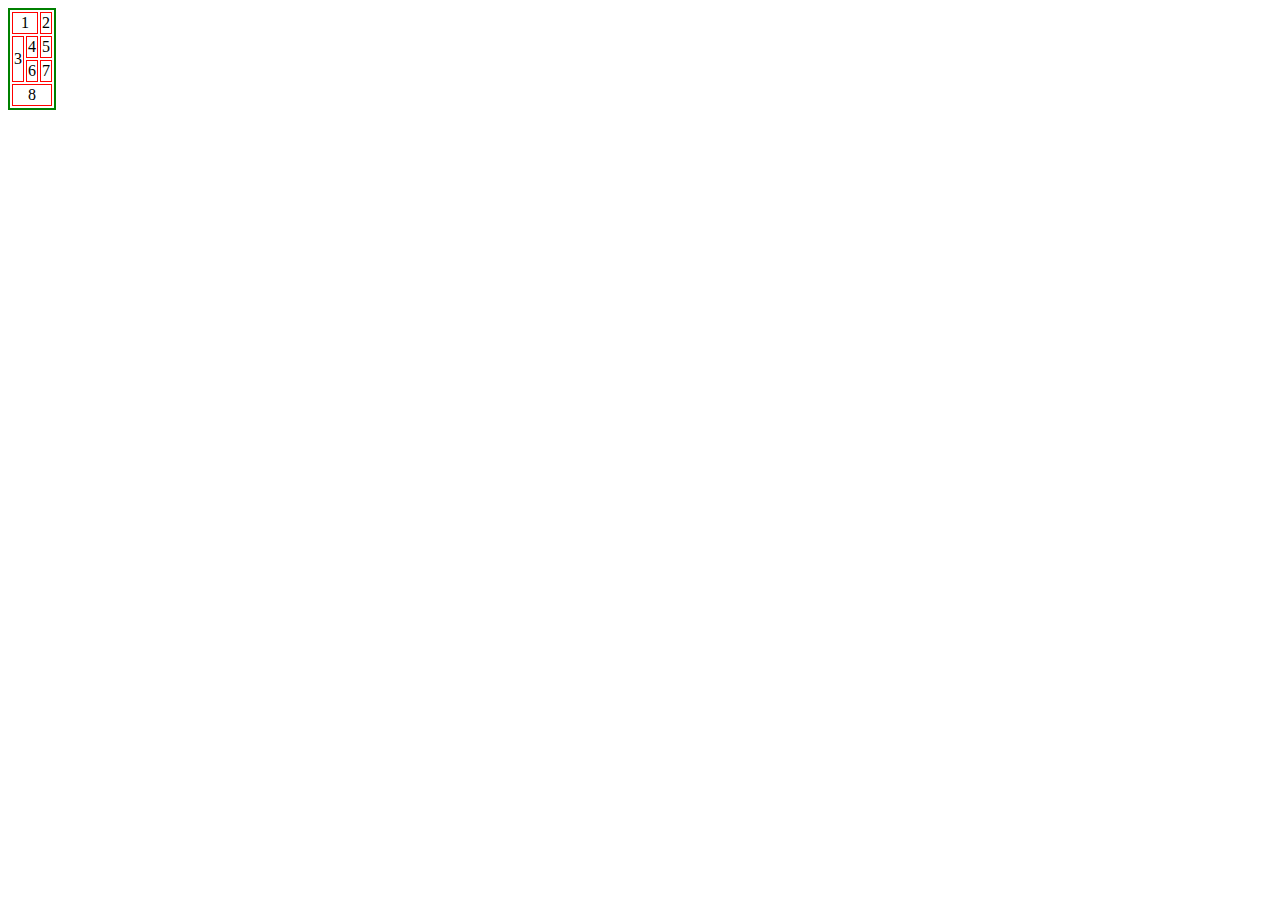
<file: 3-html/index.html>
<!DOCTYPE html>
<html>
<head>
	<title>занятие №3</title>
	<link rel="stylesheet" type="text/css" href="style.css">
</head>
<body>


		<table>
			<tr>
				<td colspan="2">1</td>
				<td>2</td>
			</tr>
			<tr>
				<td rowspan="2">3</td>
				<td>4</td>
				<td>5</td>
			</tr>
			<tr>

				<td>6</td>
				<td>7</td>
			</tr>
			<tr>

				<td colspan="3">8</td>

			</tr>
		</table>







</body>
</html>
</file>
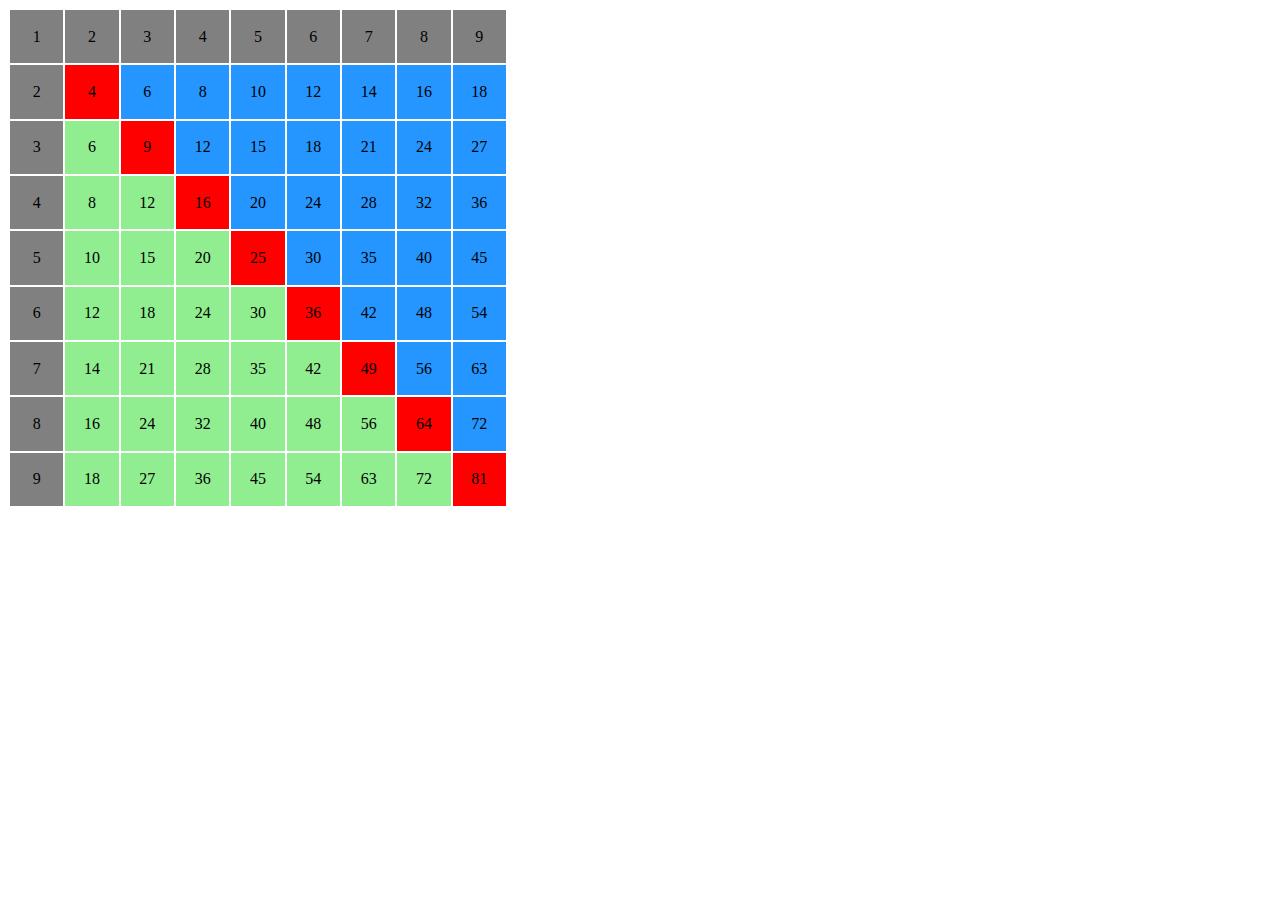
<file: homework-html/index.html>
<!DOCTYPE html>
<html>
<head>
	<title>домашка</title>
	<link rel="stylesheet" type="text/css" href="style.css">
</head>
<body>

		<table>
			<tr>
				<td class="a">1</td>
				<td class="a">2</td>
				<td class="a">3</td>
				<td class="a">4</td>
				<td class="a">5</td>
				<td class="a">6</td>
				<td class="a">7</td>
				<td class="a">8</td>
				<td class="a">9</td>
			</tr>
			<tr>
				<td class="a">2</td>
				<td class="d">4</td>
				<td class="b">6</td>
				<td class="b">8</td>
				<td class="b">10</td>
				<td class="b">12</td>
				<td class="b">14</td>
				<td class="b">16</td>
				<td class="b">18</td>
			</tr>
			<tr>
				<td class="a">3</td>
				<td class="c">6</td>
				<td class="d">9</td>
				<td class="b">12</td>
				<td class="b">15</td>
				<td class="b">18</td>
				<td class="b">21</td>
				<td class="b">24</td>
				<td class="b">27</td>
			</tr>
			<tr>
				<td class="a">4</td>
				<td class="c">8</td>
				<td class="c">12</td>
				<td class="d">16</td>
				<td class="b">20</td>
				<td class="b">24</td>
				<td class="b">28</td>
				<td class="b">32</td>
				<td class="b">36</td>
			</tr>
			<tr>
				<td class="a">5</td>
				<td class="c">10</td>
				<td class="c">15</td>
				<td class="c">20</td>
				<td class="d">25</td>
				<td class="b">30</td>
				<td class="b">35</td>
				<td class="b">40</td>
				<td class="b">45</td>
			</tr>
			<tr>
				<td class="a">6</td>
				<td class="c">12</td>
				<td class="c">18</td>
				<td class="c">24</td>
				<td class="c">30</td>
				<td class="d">36</td>
				<td class="b">42</td>
				<td class="b">48</td>
				<td class="b">54</td>
			</tr>
			<tr>
				<td class="a">7</td>
				<td class="c">14</td>
				<td class="c">21</td>
				<td class="c">28</td>
				<td class="c">35</td>
				<td class="c">42</td>
				<td class="d">49</td>
				<td class="b">56</td>
				<td class="b">63</td>
			</tr>
			<tr>
				<td class="a">8</td>
				<td class="c">16</td>
				<td class="c">24</td>
				<td class="c">32</td>
				<td class="c">40</td>
				<td class="c">48</td>
				<td class="c">56</td>
				<td class="d">64</td>
				<td class="b">72</td>
			</tr>
			<tr>
				<td class="a">9</td>
				<td class="c">18</td>
				<td class="c">27</td>
				<td class="c">36</td>
				<td class="c">45</td>
				<td class="c">54</td>
				<td class="c">63</td>
				<td class="c">72</td>
				<td class="d">81</td>
			</tr>

















		</table>






























</body>
</html>
</file>
<file: 3-html/style.css>
table{
	border: 2px solid green;
	text-align: center;
}

td{
	border:1px solid red;
	background-color: white;
	transition: 0.7s ease-in;
}

td:hover{
	background-color: blue;
	transition: 0.7s ease-out;
}
</file>
<file: homework-html/style.css>
table{
	width: 500px;
	height: 500px;
	text-align: center;
	border-spacing: center;
}

td{
	width: 48px;
	height: 48px;
}

.a{
	background-color: grey;
}

.b{
	background-color: rgb(37,150,255);
}

.c{
	background-color: lightgreen;
}

.d{
	background-color: red;
}


td:not(.a):hover{
	border-radius: 25%;
	background-color: pink;
	transition: 0.1s ease-out;
}

td:not(.a){
	border-radius: 0%;
	transition: 2s ease-out;
}
</file>
